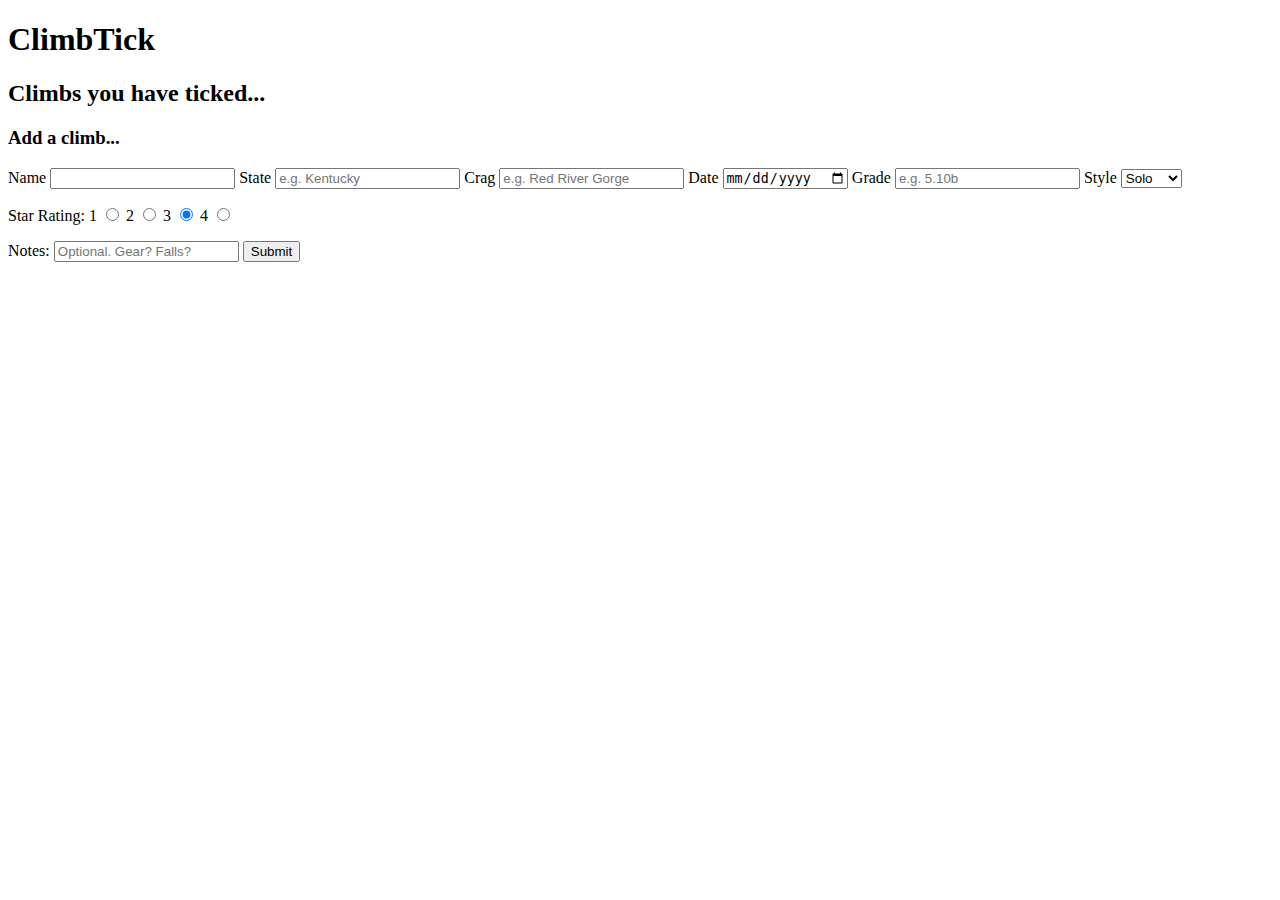
<file: frontend/index.html>
<!DOCTYPE html>
<html lang="en">

<head>
    <meta charset="UTF-8">
    <meta name="viewport" content="width=device-width, initial-scale=1.0">
    <link rel="stylesheet" href="style.css">
    <title>ClimbTick</title>
</head>

<body>
    <header>
        <h1>ClimbTick</h1>
    </header>

    <main>
        <h2 id="list-head">Climbs you have ticked...</h2>
        <ul id="climb-list">

        </ul>

        <h3>Add a climb...</h3>
        <form action="http://localhost:8080/climbs" method="POST">
            <label for="name">Name</label>
            <input type="text" name="name" id="name" required>

            <label for="state">State</label>
            <input type="text" name="state" id="state" required placeholder="e.g. Kentucky">

            <label for="crag">Crag</label>
            <input type="text" name="crag" id="crag" required placeholder="e.g. Red River Gorge">

            <label for="date">Date</label>
            <input type="date" name="date" id="date" required>

            <label for="grade">Grade</label>
            <input type="text" name="grade" id="grade" required placeholder="e.g. 5.10b">

            <label for="style">Style</label>
            <select name="style" id="style" required>
                <option value="Solo">Solo</option>
                <option value="TR">TR</option>
                <option value="Follow">Follow</option>
                <option value="Lead">Lead</option>
            </select>

             <p>Star Rating:
                <label for="star_rating1">1</label>
                <input type="radio" id="star_rating1" name="star_rating" value="1">
                <label for="star_rating2">2</label>
                <input type="radio" id="star_rating2" name="star_rating" value="2">
                <label for="star_rating3">3</label>
                <input type="radio" id="star_rating3" name="star_rating" value="3" checked>
                <label for="star_rating4">4</label>
                <input type="radio" id="star_rating4" name="star_rating" value="4">
            </p>

            <label for="notes">Notes:</label>
            <input type="text" name="notes" id="notes" placeholder="Optional. Gear? Falls?">

            <button type="submit">Submit</button>

        </form>

    </main>
    <script src="script.js"></script>
</body>

</html>
</file>
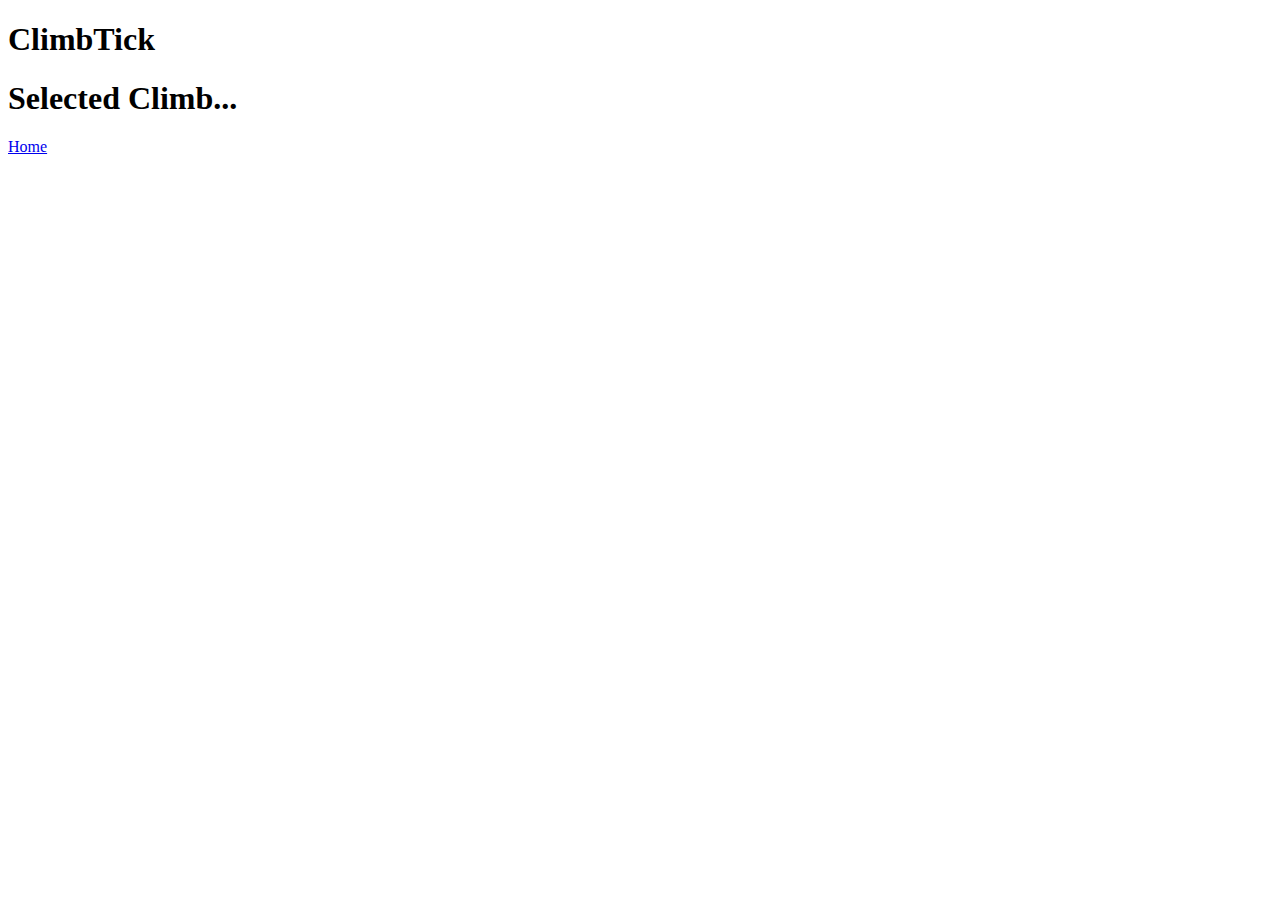
<file: frontend/showClimb.html>
<!DOCTYPE html>
<html lang="en">
<head>
    <meta charset="UTF-8">
    <meta name="viewport" content="width=device-width, initial-scale=1.0">
    <link rel="stylesheet" href="style.css">
    <title>ClimbTick</title>
</head>
<body>
    <header>
        <h1>ClimbTick</h1>
    </header>

    <main>
        <h1 id="selected-climb">Selected Climb...</h1>
    </main>

    <a id="home" href="http://localhost:3000">Home</a>
    
</body>
<script src="showClimb.js"></script>
</html>
</file>
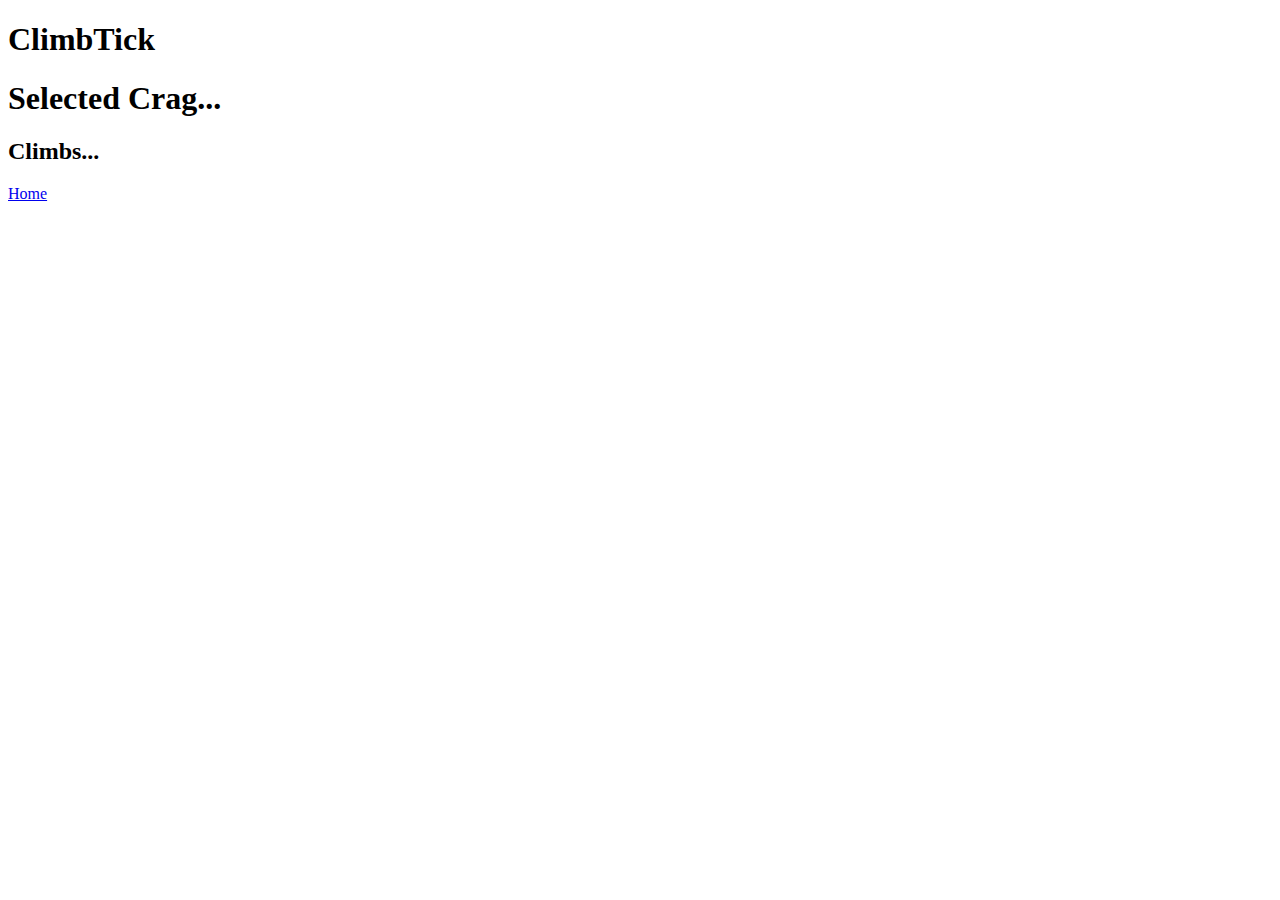
<file: frontend/showLocation.html>
<!DOCTYPE html>
<html lang="en">
<head>
    <meta charset="UTF-8">
    <meta name="viewport" content="width=device-width, initial-scale=1.0">
    <link rel="stylesheet" href="style.css">
    <title>ClimbTick</title>
</head>
<body>
    <header>
        <h1>ClimbTick</h1>
    </header>

    <main>
        <h1 id="selected-location">Selected Crag...</h1>

        <h2 id="climbs">Climbs...</h2>
    </main>

    <a id="home" href="http://localhost:3000">Home</a>
    
</body>
<script src="showLocation.js"></script>
</html>
</file>
<file: frontend/style.css>
/* {
    margin: 0;
    padding: 0;
    box-sizing: border-box;
}

body {
    font-family: Arial, Helvetica, sans-serif;
    margin: 1rem;
    padding: 1rem;
}

main {
    /* display: flex;
    justify-content: flex-start; */
    /* margin: 10px;
    padding: 10px;
}

#list-head {
    display: flex;
    flex-direction: row;
    flex-wrap: wrap;
    justify-content: flex-start;
}

ul {
    display: flex;
    flex-wrap: wrap;
    list-style: none;
    padding: 0;
    margin: 0;
}

li {
    max-width: 20rem;
    padding: 1rem;
}

a {
    display: block;
    text-decoration: none;
    font-weight: bold;
    color: black;
}

form {
    max-width: 20rem;
}

input, label, textarea {
    display: block;
    width: 100%;
}

input, textarea {
    margin-bottom: 1rem;
}

form p {
    display: flex;
    flex-direction: row;
    justify-content: space-between;
    margin: 1rem 0;
}

p label {
    display: flex;
    
}

button {
    background-color: hsl(120, 50%, 50%);
    color: white;
    font-weight: 700;
    padding: 1rem 2rem;
    border: none;
    border-radius: 100px;
    font-size: 1rem;
}
 */
</file>
